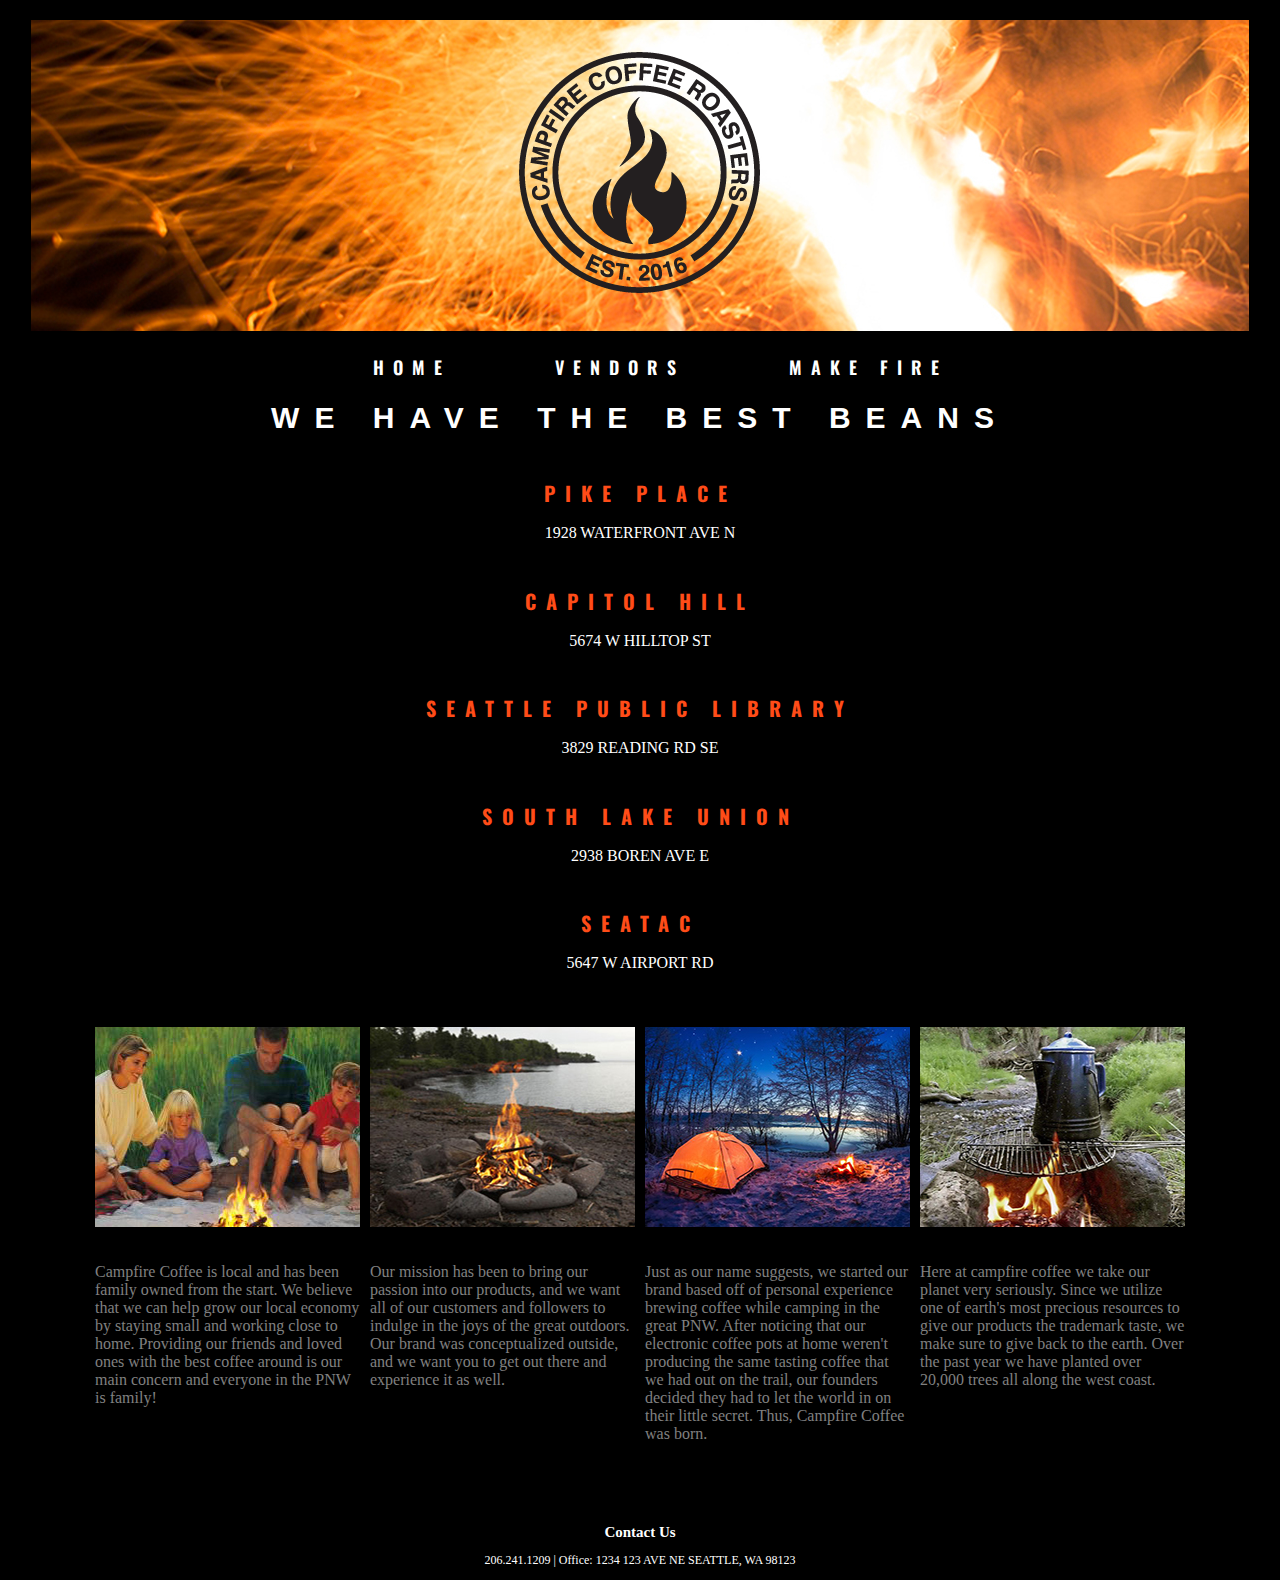
<file: index.html>
<!DOCTYPE html>
<html>
  <head>
    <title>Campfire Coffee</title>
    <link rel="stylesheet" href="css/style.css">
  </head>
  <body>
<!-- GOOGLE FONTS -->
    <link href='https://fonts.googleapis.com/css?family=Oswald:700' rel='stylesheet' type='text/css'>
<!-- HEADER MEDIA -->
    <header>
      <div id="headpic">
        <img src="img/firepic.jpg">
      </div>
      <div id="logo">
        <img src="img/campfirelogobig.png">
      </div>
    </header>
<!-- nav bar -->
    <nav id="header">
        <ul class="main-nav">
          <li class="col col-0">
            <a href="index.html">HOME</a>
          </li>
          <li class="col col-1">
            <a href="data.html">VENDORS</a>
          </li>
          <li class="col col-2">
            <a href="fire.html">MAKE FIRE</a>
          </li>
        </ul>
    </nav>
<!-- WE HAVE THE BEST BEANS -->
    <article>
      <h4>WE HAVE THE BEST BEANS</h4>
    </article>
<!-- LOCATION ADDRESSES -->
    <article id="addresses">
      <h5>PIKE PLACE</h5>
        <p id="info">1928 WATERFRONT AVE N</p>
      <h5>CAPITOL HILL</h5>
        <p id="info">5674 W HILLTOP ST</p>
      <h5>SEATTLE PUBLIC LIBRARY</h5>
        <p id="info">3829 READING RD SE</p>
      <h5>SOUTH LAKE UNION</h5>
        <p id="info">2938 BOREN AVE E</p>
      <h5>SEATAC</h5>
        <p id="info">5647 W AIRPORT RD</p>
    </article>
<!-- pictures -->
<!-- tab 1: Sustainability -->
  <div id="container">
    <article id="green">
      <a href="green.html"><img src="img/campfire-coffee.jpg"></a>
      <p id="paragraph">
        Here at campfire coffee we take our planet very seriously. Since we utilize one of earth's most precious resources to give our products the trademark taste, we make sure to give back to the earth. Over the past year we have planted over 20,000 trees all along the west coast.
      </p>
    </article>
<!-- tab 2: Family Owned -->
    <article id="family">
      <a href="family.html"><img src="img/campfire-family.jpg"></a>
      <p id="paragraph">
        Campfire Coffee is local and has been family owned from the start. We believe that we can help grow our local economy by staying small and working close to home. Providing our friends and loved ones with the best coffee around is our main concern and everyone in the PNW is family!
      </p>
    </article>
<!-- tab 3: Our Story -->
    <article id="story">
      <a href="story.html"><img src="img/campsite-tent-night.jpg"></a>
      <p id="paragraph">
        Just as our name suggests, we started our brand based off of personal experience brewing coffee while camping in the great PNW. After noticing that our electronic coffee pots at home weren't producing the same tasting coffee that we had out on the trail, our founders decided they had to let the world in on their little secret. Thus, Campfire Coffee was born.
      </p>
    </article>
<!-- tab 4: Get Outside -->
    <article id="outside">
      <a href="outside.html"><img src="img/campfire.jpg"></a>
      <p id="paragraph">
        Our mission has been to bring our passion into our products, and we want all of our customers and followers to indulge in the joys of the great outdoors. Our brand was conceptualized outside, and we want you to get out there and experience it as well.
      </p>
    </article>
  </div>
<!-- FOOTER -->
  <footer>
    <h6>Contact Us</h6>
    <p id="contact">206.241.1209  |  Office: 1234 123 AVE NE SEATTLE, WA 98123</p>
  </footer>
  </body>
</html>
</file>
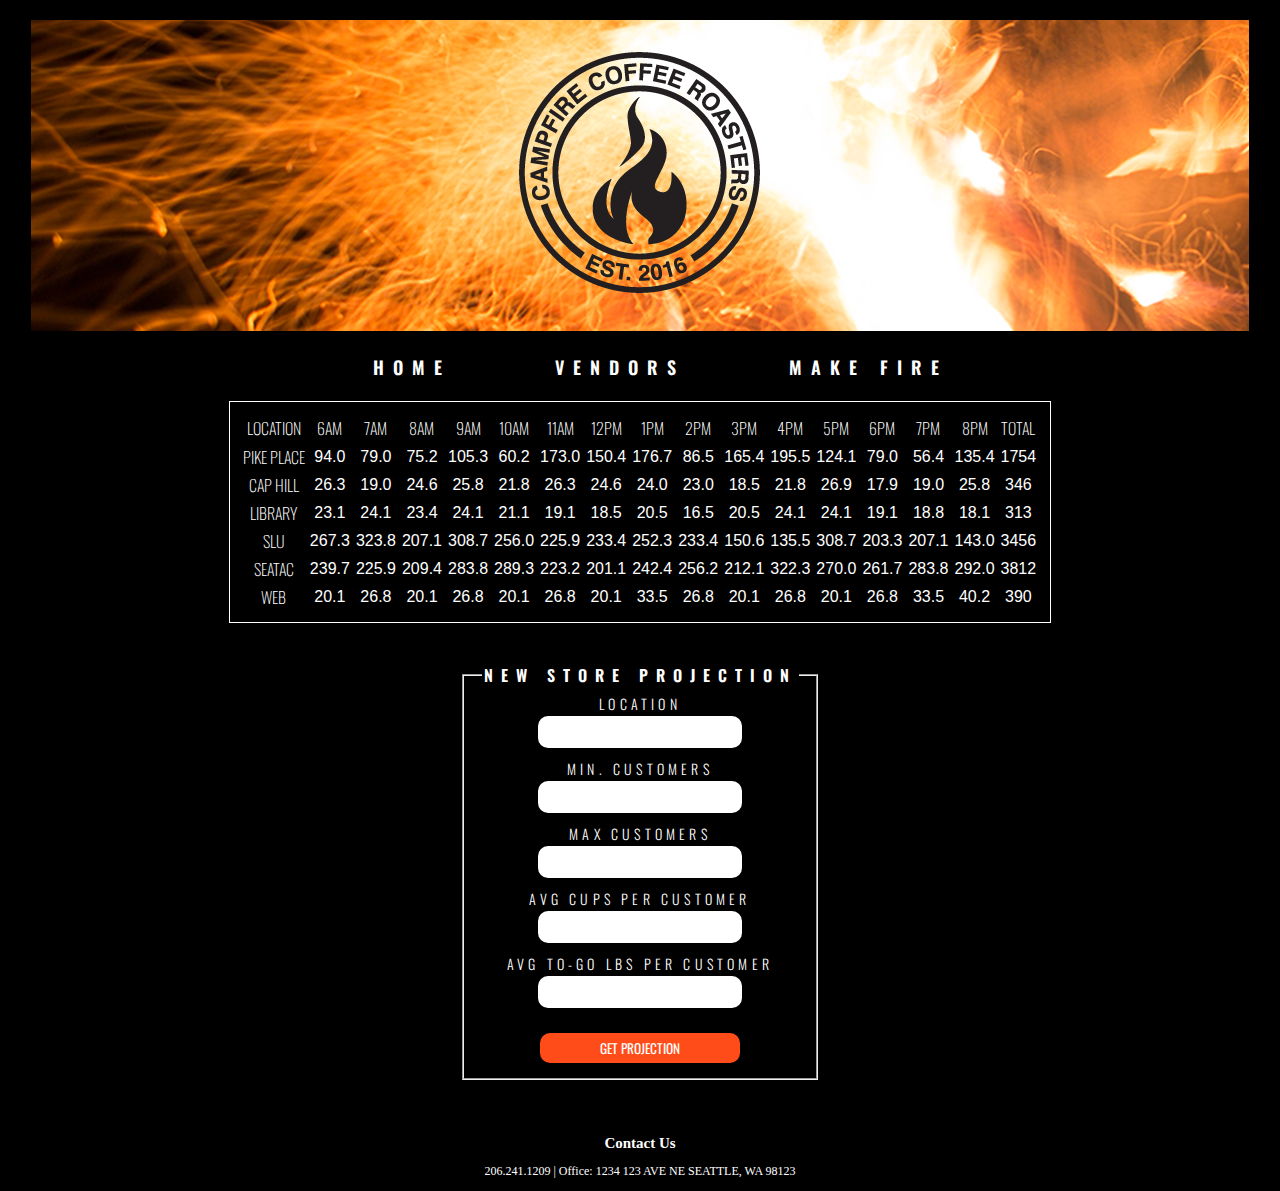
<file: data.html>
<!DOCTYPE html>
<html>
  <head>
    <title>Vendor Data</title>
    <link rel="stylesheet" href="css/style.css">
  </head>
  <body>
<!-- google fonts -->
    <link href='https://fonts.googleapis.com/css?family=Oswald:700' rel='stylesheet' type='text/css'>
<!-- google fonts -->
    <header>
      <div id="headpic">
        <img src="img/firepic.jpg">
      </div>
      <div id="logo">
        <img src="img/campfirelogobig.png">
      </div>
    </header>
    <nav id="header">
        <ul class="main-nav">
          <li class="col col-0">
            <a href="index.html">HOME</a>
          </li>
          <li class="col col-1">
            <a href="data.html">VENDORS</a>
          </li>
          <li class="col col-2">
            <a href="fire.html">MAKE FIRE</a>
          </li>
        </ul>
    </nav>

    <section id="table"></section>


    <div id="dataForm">

      <form class="" action="index.html" method="post">
        <fieldset>
          <legend>NEW STORE PROJECTION</legend>

          <label for="co">LOCATION</label>
          <input name="co" type="text">

          <label for="min">MIN. CUSTOMERS</label>
          <input name="min" type="text">

          <label for="max">MAX CUSTOMERS</label>
          <input name="max" type="text">

          <label for="cups">AVG CUPS PER CUSTOMER</label>
          <input name="cups" type="text">

          <label for="lbs">AVG TO-GO LBS PER CUSTOMER</label>
          <input name="lbs" type="text">

          <button id="data-button" type="submit">GET PROJECTION</button>
        </fieldset>
      </form>

      </div>
      <script type="text/javascript" src="js/app.js"></script>
      <footer>
        <h6>Contact Us</h6>
        <p id="contact">206.241.1209  |  Office: 1234 123 AVE NE SEATTLE, WA 98123</p>
      </footer>
  </body>
</html>
</file>
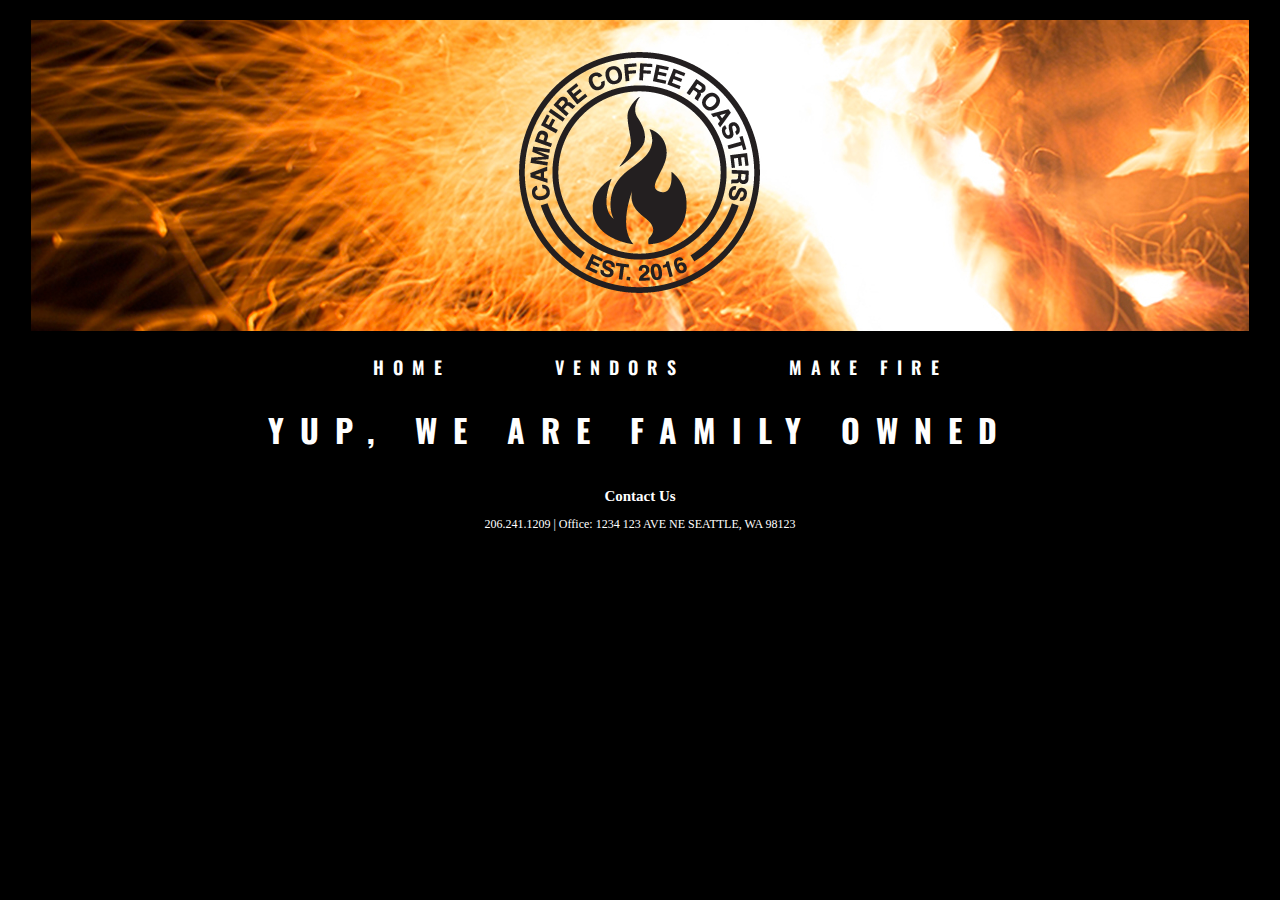
<file: family.html>
<!DOCTYPE html>
<html>
  <head>
    <title>Family First</title>
    <link rel="stylesheet" href="css/style.css">
  </head>
  <body>
    <link href='https://fonts.googleapis.com/css?family=Oswald:700' rel='stylesheet' type='text/css'>
    <header>
      <div id="headpic">
        <img src="img/firepic.jpg">
      </div>
      <div id="logo">
        <img src="img/campfirelogobig.png">
      </div>
    </header>
    <nav id="header">
        <ul class="main-nav">
          <li class="col col-0">
            <a href="index.html">HOME</a>
          </li>
          <li class="col col-1">
            <a href="data.html">VENDORS</a>
          </li>
          <li class="col col-2">
            <a href="fire.html">MAKE FIRE</a>
          </li>
        </ul>
    </nav>

    <h1>YUP, WE ARE FAMILY OWNED</h2>

    <footer>
      <h6>Contact Us</h6>
      <p id="contact">206.241.1209  |  Office: 1234 123 AVE NE SEATTLE, WA 98123</p>
    </footer>
  </body>
</html>
</file>
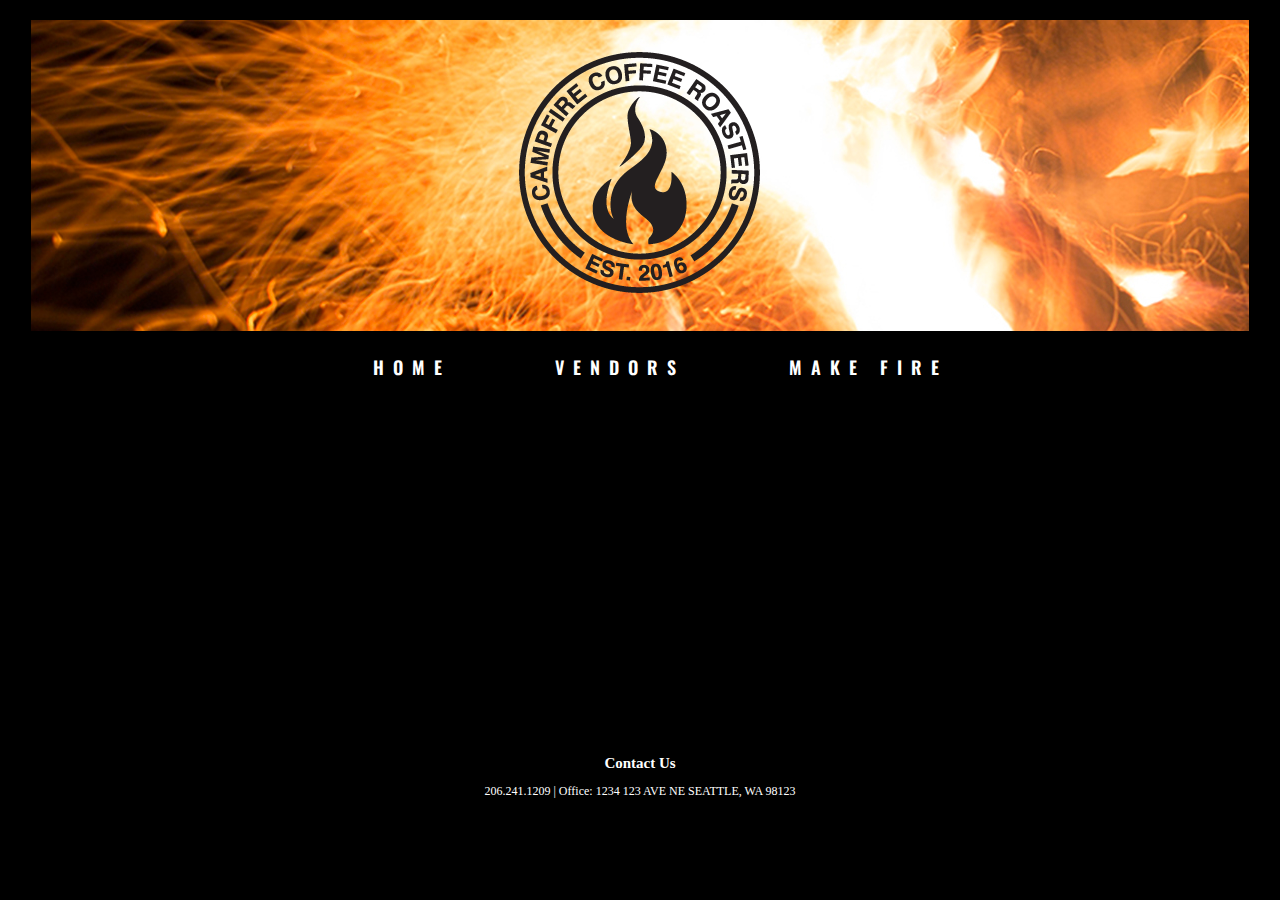
<file: fire.html>
<!DOCTYPE html>
<html>
  <head>
    <title>Make Fire</title>
    <link rel="stylesheet" href="css/style.css">
  </head>
  <body>
    <link href='https://fonts.googleapis.com/css?family=Oswald:700' rel='stylesheet' type='text/css'>
    <header>
      <div id="headpic">
        <img src="img/firepic.jpg">
      </div>
      <div id="logo">
        <img src="img/campfirelogobig.png">
      </div>
    </header>
    <nav id="header">
        <ul class="main-nav">
          <li class="col col-0">
            <a href="index.html">HOME</a>
          </li>
          <li class="col col-1">
            <a href="data.html">VENDORS</a>
          </li>
          <li class="col col-2">
            <a href="fire.html">MAKE FIRE</a>
          </li>
        </ul>
    </nav>
    <div id="youtube">
      <iframe width="560" height="315" src="https://www.youtube.com/embed/iV2r62D9Bnw" frameborder="0" allowfullscreen></iframe>
    </div>
    <footer>
      <h6>Contact Us</h6>
      <p id="contact">206.241.1209  |  Office: 1234 123 AVE NE SEATTLE, WA 98123</p>
    </footer>
  </body>
</html>
</file>
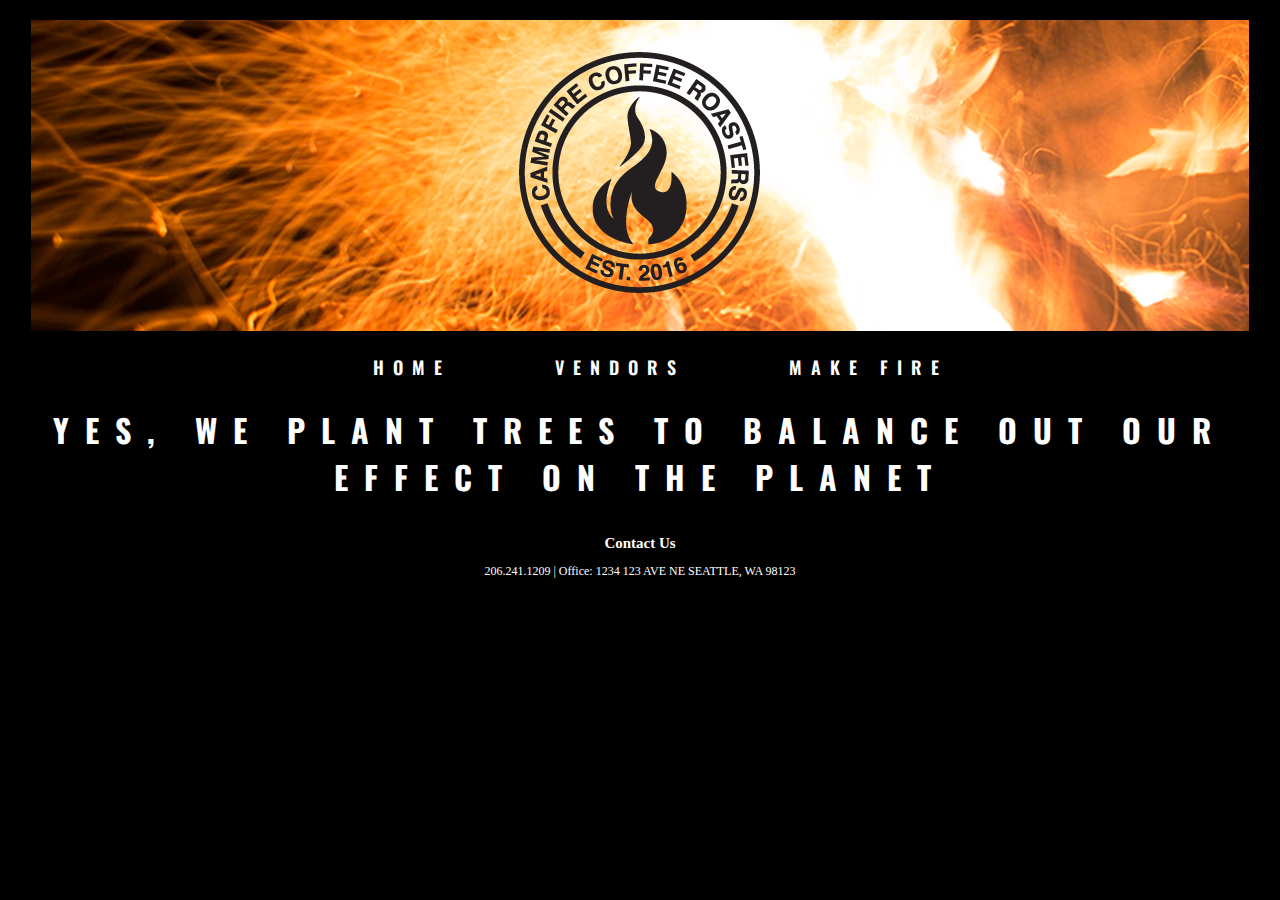
<file: green.html>
<!DOCTYPE html>
<html>
  <head>
    <title>Gone Green</title>
    <link rel="stylesheet" href="css/style.css">
  </head>
  <body>
    <link href='https://fonts.googleapis.com/css?family=Oswald:700' rel='stylesheet' type='text/css'>
    <header>
      <div id="headpic">
        <img src="img/firepic.jpg">
      </div>
      <div id="logo">
        <img src="img/campfirelogobig.png">
      </div>
    </header>
    <nav id="header">
        <ul class="main-nav">
          <li class="col col-0">
            <a href="index.html">HOME</a>
          </li>
          <li class="col col-1">
            <a href="data.html">VENDORS</a>
          </li>
          <li class="col col-2">
            <a href="fire.html">MAKE FIRE</a>
          </li>
        </ul>
    </nav>

    <h1>YES, WE PLANT TREES TO BALANCE OUT OUR EFFECT ON THE PLANET</h1>

    <footer>
      <h6>Contact Us</h6>
      <p id="contact">206.241.1209  |  Office: 1234 123 AVE NE SEATTLE, WA 98123</p>
    </footer>
  </body>
</html>
</file>
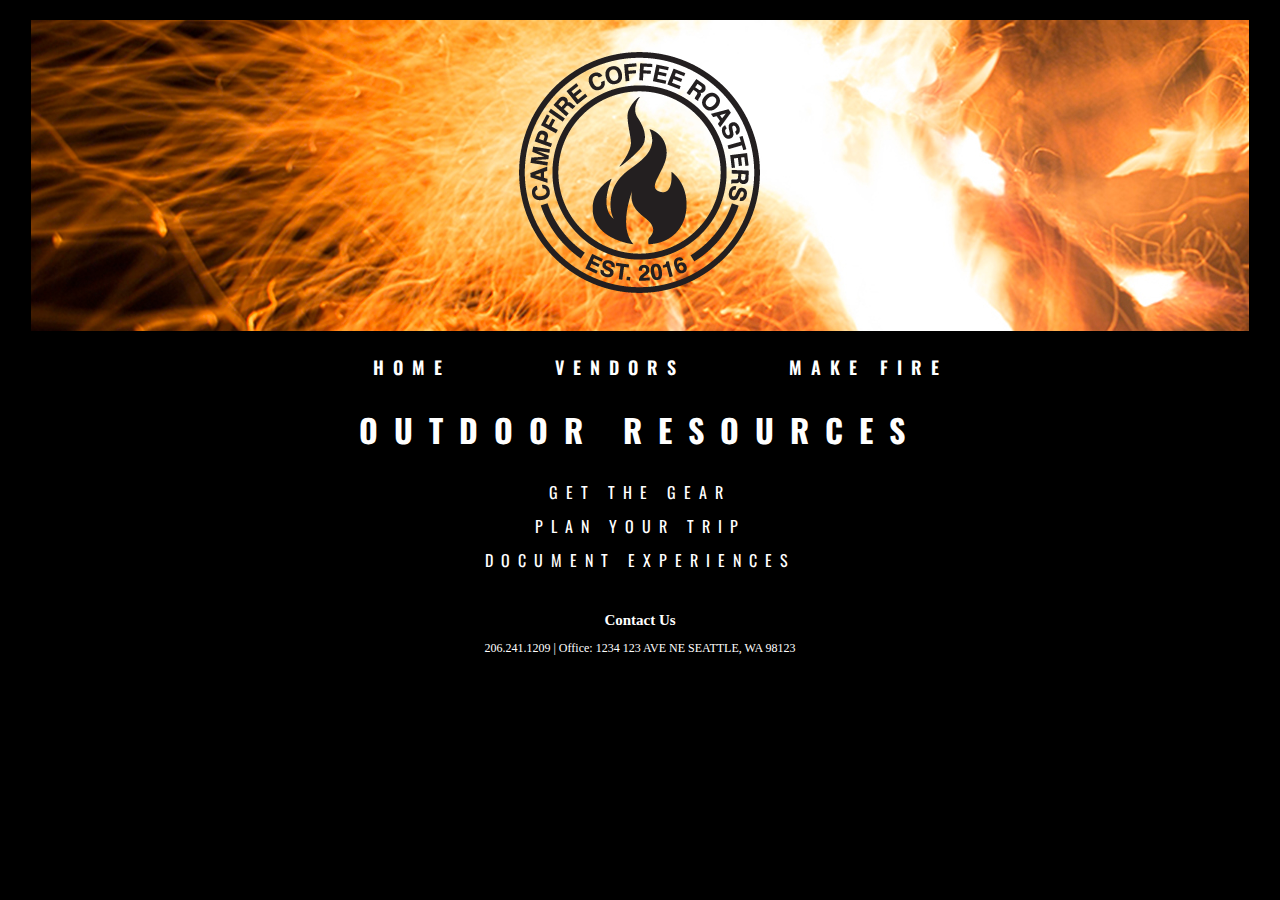
<file: outside.html>
<!DOCTYPE html>
<html>
  <head>
    <title>Go Explore</title>
    <link rel="stylesheet" href="css/style.css">
  </head>
  <body>
    <link href='https://fonts.googleapis.com/css?family=Oswald:700' rel='stylesheet' type='text/css'>
    <header>
      <div id="headpic">
        <img src="img/firepic.jpg">
      </div>
      <div id="logo">
        <img src="img/campfirelogobig.png">
      </div>
    </header>
    <nav id="header">
        <ul class="main-nav">
          <li class="col col-0">
            <a href="index.html">HOME</a>
          </li>
          <li class="col col-1">
            <a href="data.html">VENDORS</a>
          </li>
          <li class="col col-2">
            <a href="fire.html">MAKE FIRE</a>
          </li>
        </ul>
    </nav>

    <h1>OUTDOOR RESOURCES</h1>
    <a href="http://www.backcountry.com/">GET THE GEAR</a>
    <a href="http://www.wta.org/">PLAN YOUR TRIP</a>
    <a href="https://www.instagram.com/">DOCUMENT EXPERIENCES</a>
    <footer>
      <h6>Contact Us</h6>
      <p id="contact">206.241.1209  |  Office: 1234 123 AVE NE SEATTLE, WA 98123</p>
    </footer>
  </body>
</html>
</file>
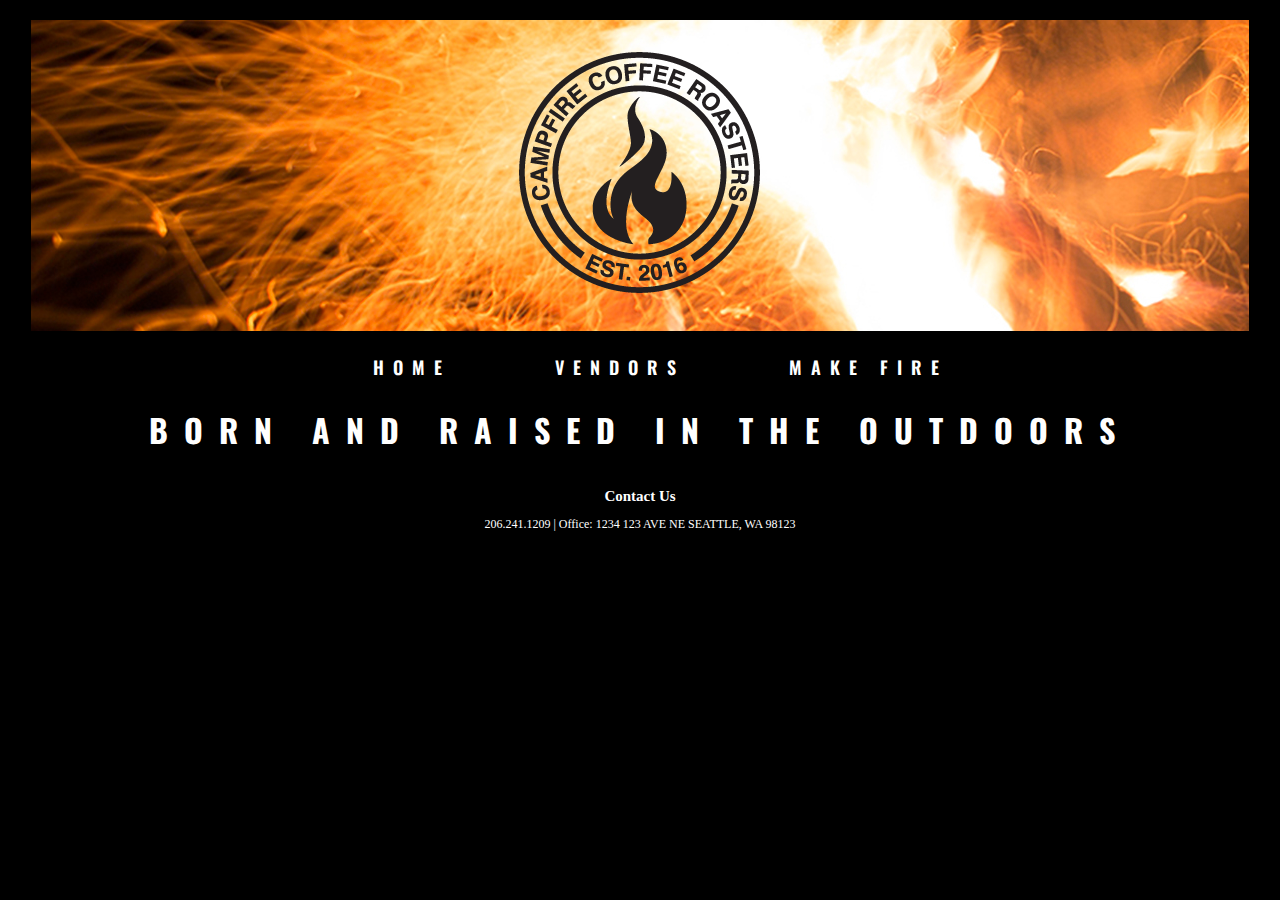
<file: story.html>
<!DOCTYPE html>
<html>
  <head>
    <title>Our Story</title>
    <link rel="stylesheet" href="css/style.css">
  </head>
  <body>
    <link href='https://fonts.googleapis.com/css?family=Oswald:700' rel='stylesheet' type='text/css'>
    <header>
      <div id="headpic">
        <img src="img/firepic.jpg">
      </div>
      <div id="logo">
        <img src="img/campfirelogobig.png">
      </div>
    </header>
    <nav id="header">
        <ul class="main-nav">
          <li class="col col-0">
            <a href="index.html">HOME</a>
          </li>
          <li class="col col-1">
            <a href="data.html">VENDORS</a>
          </li>
          <li class="col col-2">
            <a href="fire.html">MAKE FIRE</a>
          </li>
        </ul>
    </nav>

    <h1>BORN AND RAISED IN THE OUTDOORS</h1>

    <footer>
      <h6>Contact Us</h6>
      <p id="contact">206.241.1209  |  Office: 1234 123 AVE NE SEATTLE, WA 98123</p>
    </footer>
  </body>
</html>
</file>
<file: css/style.css>
table {
  margin-left: auto;
  margin-right: auto;
  border: solid 1px white;
  padding: 10px 10px 10px 10px;
}

#tableHead {
  color: white;
  padding: 2px 2px 2px 2px;
  font-family: 'Oswald', sans-serif;
  font-weight: 200;
  text-align: center;
  text-transform: uppercase;
}

#hours {
  text-align: center;
  padding: 5px 15px 5px 15px;
}

#pl {
  color: white;
  font-family: 'Oswald', sans-serif;
  font-weight: 200;
}

#row2 {
  color: white;
  font: helvetica;
}

td {
  color: white;
  padding: 2px 2px 2px 2px;
  font-family: sans-serif;
  border: none;
  text-align: center;
}

#contents {
  padding: 5px 10px 5px 10px;
  text-align: center;
  background: none;
  color: white;
}

#header .main-nav {
  margin-left: auto;
  margin-right: auto;
  text-align: center;
}

#header .main-nav .col {
  display: inline-block;
  padding-top: 0px;
  padding-left: 50px;
  padding-bottom: 0px;
  padding-right: 50px;
  text-decoration: none;
  font-family: 'Oswald', sans-serif;
  font-size: 18px;
  letter-spacing: .5em;
  text-align: center;
  text margin-top: center;
}

li a {
  color: white;
  text-decoration: none;
  font-weight: 600;

}

#logo {
  position: relative;
  text-align: center;
  margin-left: auto;
  margin-right: auto;
  margin-top: -18em;
  margin-bottom: 3em;
  z-index: 1;
}

#headpic {
  display: block;
  text-align: center;
  margin: auto auto auto auto;
  padding-top: 20px;
}

body {
  margin: 0;
  padding: 0;
  background: #000;
}

article h4 {
  color: white;
  text-align: center;
  font-family: sans-serif;
  font-size: 30px;
  letter-spacing: .5em;
  margin: auto;
}

#container {
  padding: auto auto auto auto;
  display: table;
  margin-left: auto;
  margin-right: auto;
  margin-top: 50px;
}

#piclabels {
  color: white;
  display: inline;
  font-family: 'Oswald', sans-serif;
  position: relative;
  margin-left: auto;
  margin-right: auto;
}

#family {
  position: relative;;
  float: left;
}

#green {
  position: relative;;
  float: right;
}

#outside {
  position: relative;;
  float: left;
}

#story {
  position: relative;;
  float: right;
}

#paragraph {
  color: grey;
  padding: 10px 5px 10px 5px;
  width: 265px;
  height: 200px;
  position: relative;
}

#youtube {
  text-align: center;
}

h1 {
  text-decoration: none;
  color: white;
  font-family: 'Oswald', sans-serif;
  letter-spacing: .5em;
  text-align: center;
}

a {
  color: white;
  display: block;
  text-align: center;
  text-decoration: none;
  font-family: 'Oswald', sans-serif;
  letter-spacing: .5em;
  padding-top: 5px;
  padding-bottom: 5px;
}

#adresses {
  color: grey;
}

#info  {
  color: white;
  text-align: center;
  padding-bottom: 0px;
}

h5 {
  color: #FF4C18;
  font-family: 'Oswald', sans-serif;
  font-size: 20px;
  letter-spacing: .5em;
  padding-top: 10px;
  text-align: center;
  margin-bottom: auto;
}

h6 {
  color: white;
  font-size: 15px;
  text-align: center;
  padding-bottom: 0px;
  margin-bottom: auto;
}

#contact {
  color: white;
  font-size: 12px;
  text-align: center;
  padding-top: 0px;
}

#dataForm {
  margin-left: auto;
  margin-right: auto;
  margin-top: 20px;
  margin-bottom: 20px;
  padding: 20px 10px 20px 10px;
  border: none;
  height: auto;
  width: 360px;
}

legend {
  color: white;
  font-family: 'Oswald', sans-serif;
  font-size: 16px;
  font-weight: 600;
  letter-spacing: .5em;
  text-align: center;
}

label {
  color: white;
  display: block;
  text-align: center;
  font-family: 'Oswald', sans-serif;
  font-size: 14px;
  font-weight: 300;
  letter-spacing: .3em;
}

input {
  border-radius: 10px;
  display: block;
  border: none;
  height: 30px;
  width: 200px;
  text-align: center;
  font-size: 14px;
  margin: 2px auto 10px auto;
}

button {
  display: block;
  width:200px;
  height:30px;
  right:20px;
  bottom:20px;
  margin: 25px auto 5px auto;
  background: #FF4C18;
  color:#fff;
  font-family: 'Oswald', sans-serif;
  border-radius: 10px;
  border: none;
}
</file>
